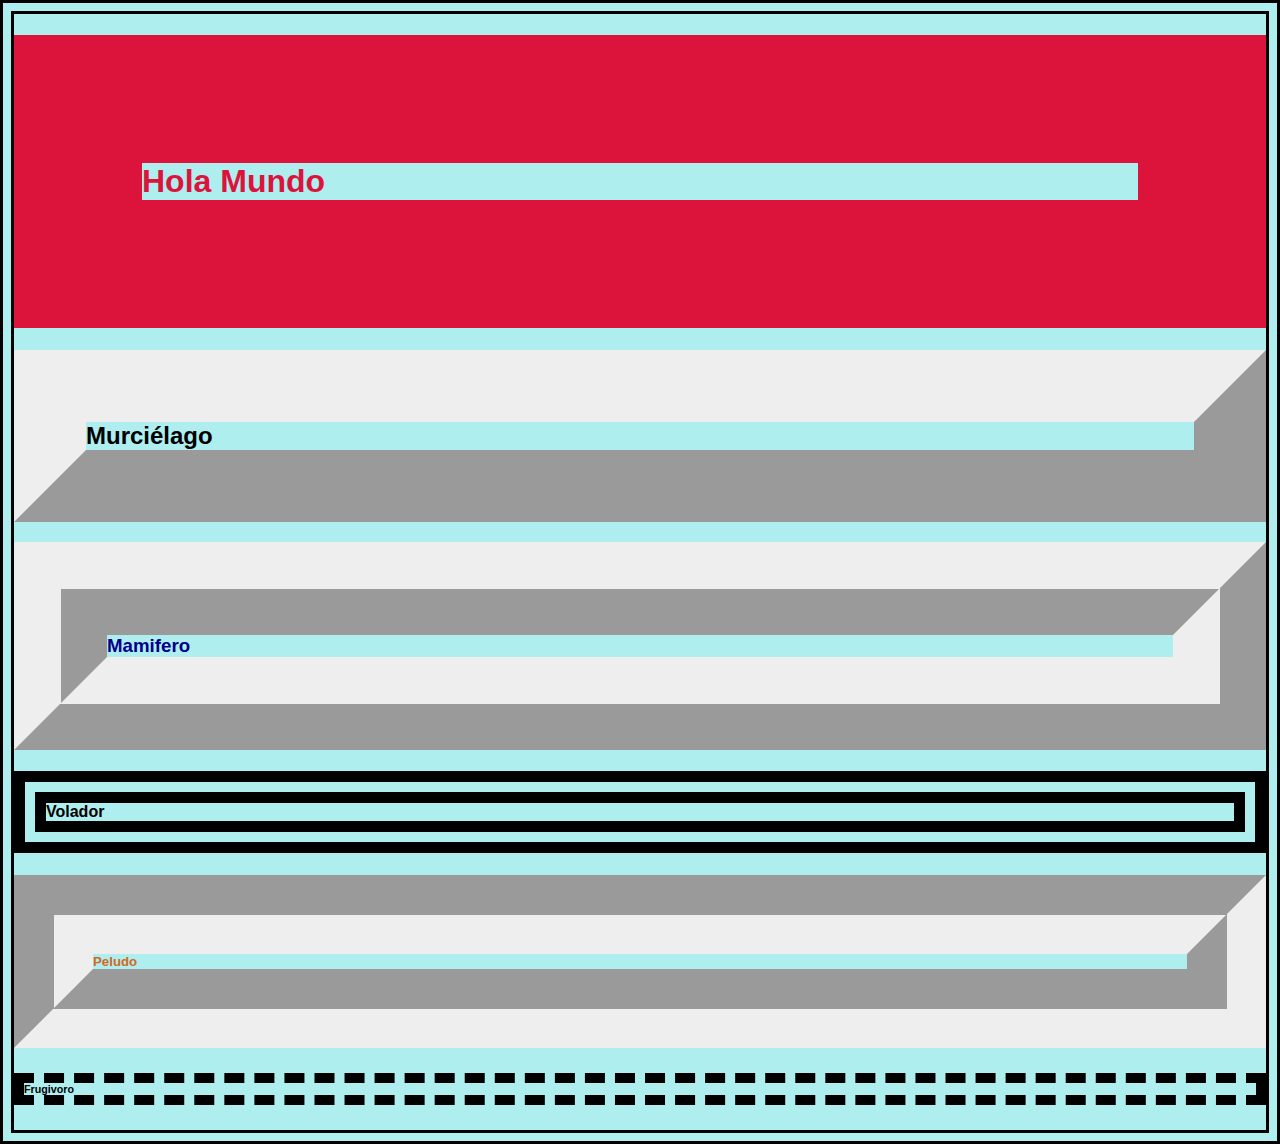
<file: html.html>
<!DOCTYPE html>
<html>
    <head>
        <title>
            Mi primera página Web
        </title>
        <meta charset="utf-8"> 
        <link rel="stylesheet" href="css.css">
    </head>
    <body>
        <h1  id="principal" class="titulo">
            Hola Mundo
        </h1>
        <h2 class="titulo">
            Murciélago 
        </h2>
        <h3 class="titulo">
            Mamifero
        </h3>
        <h4 class="titulo">
            Volador 
        </h4>
        <h5 class="titulo">
            Peludo
        </h5>
        <h6 class="titulo">
            Frugivoro
        </h6>
    </body>
</html>
</file>
<file: css.css>
* {
    font-family: sans-serif;
    background-color: paleturquoise;
    border: 3px;
    border-style: solid;
}
h1 {
    color: crimson;
    border-width: 4em;
}
h2 {
    border-style: outset;
    border-width: 3em;
}
h3 {
    border-style: ridge;
    color: darkblue;
    border-width: 5em;
}
h4 {
    border-style: double;
    border-width: 2em;
}
h5 {
    border-style: groove;
    color: chocolate;
    border-width: 6em;
}
h6 {
    border-style: dashed;
    border-width: 1em;
}
</file>
